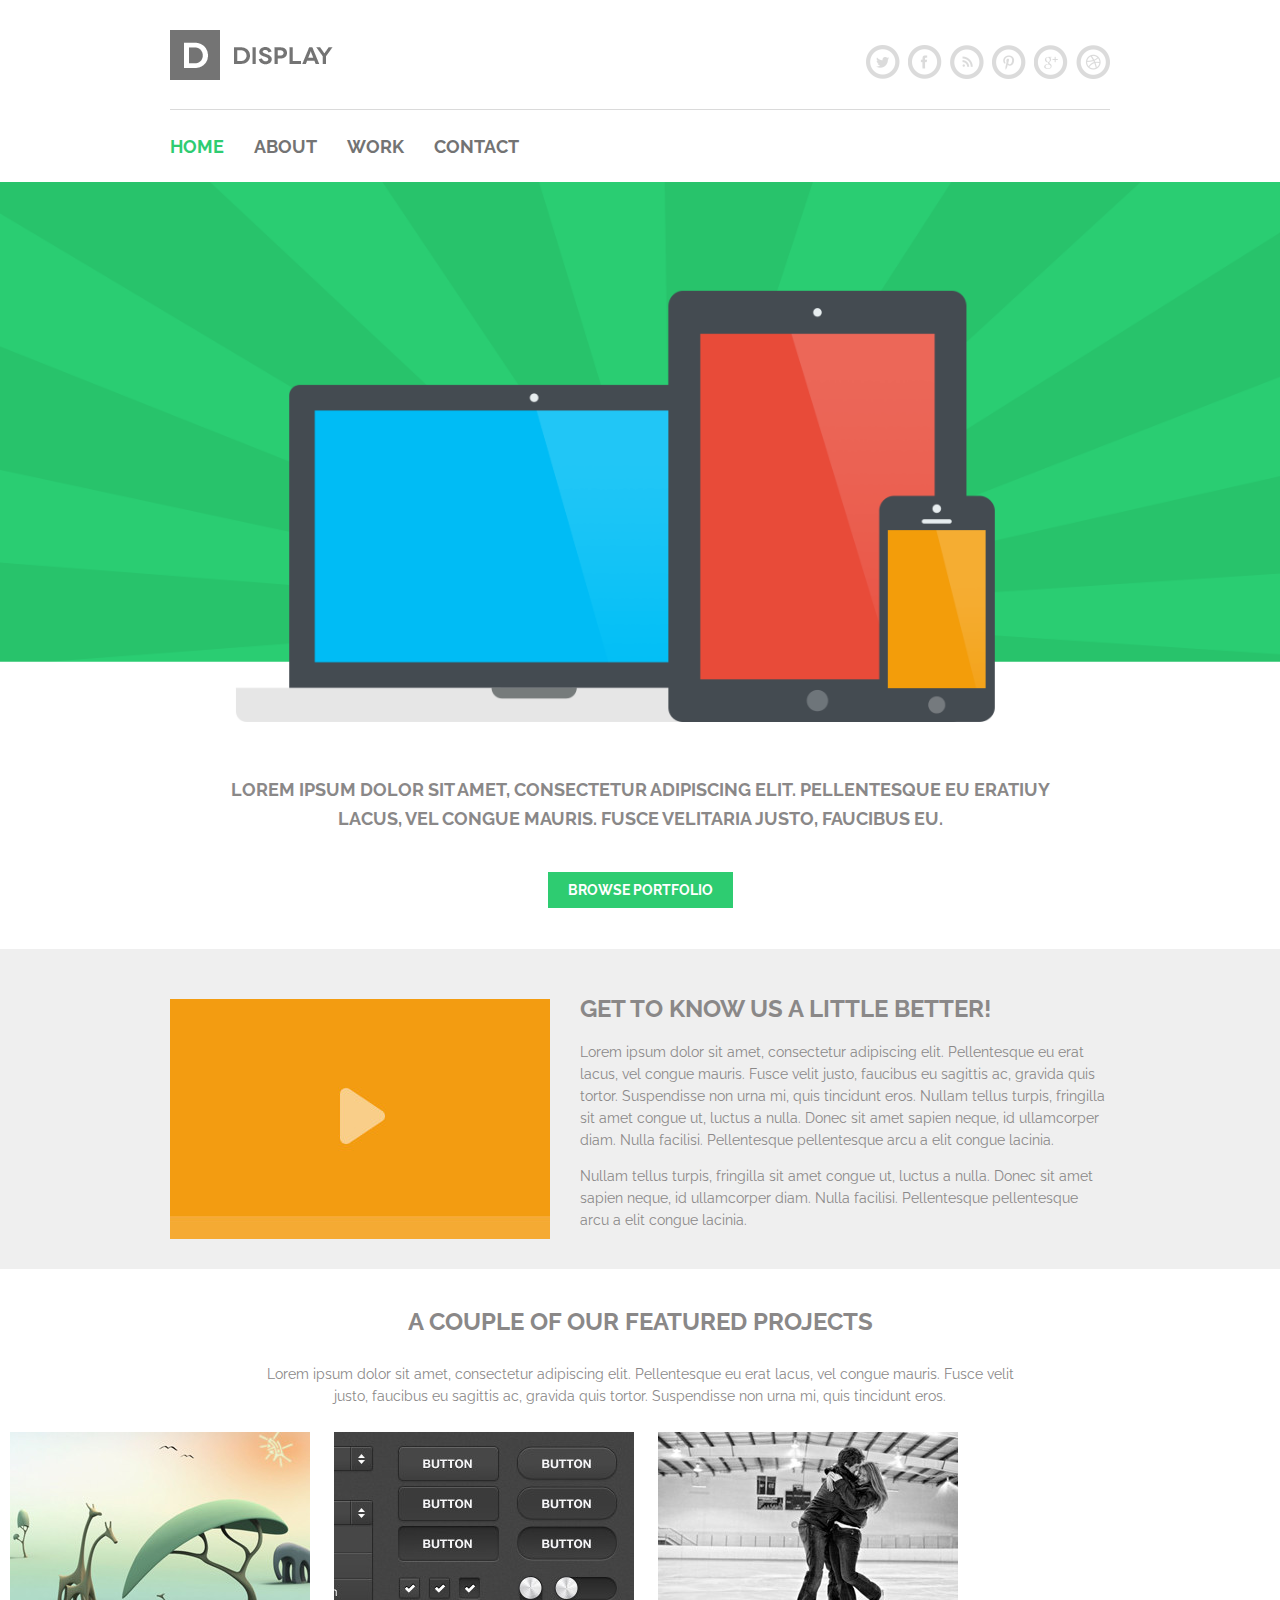
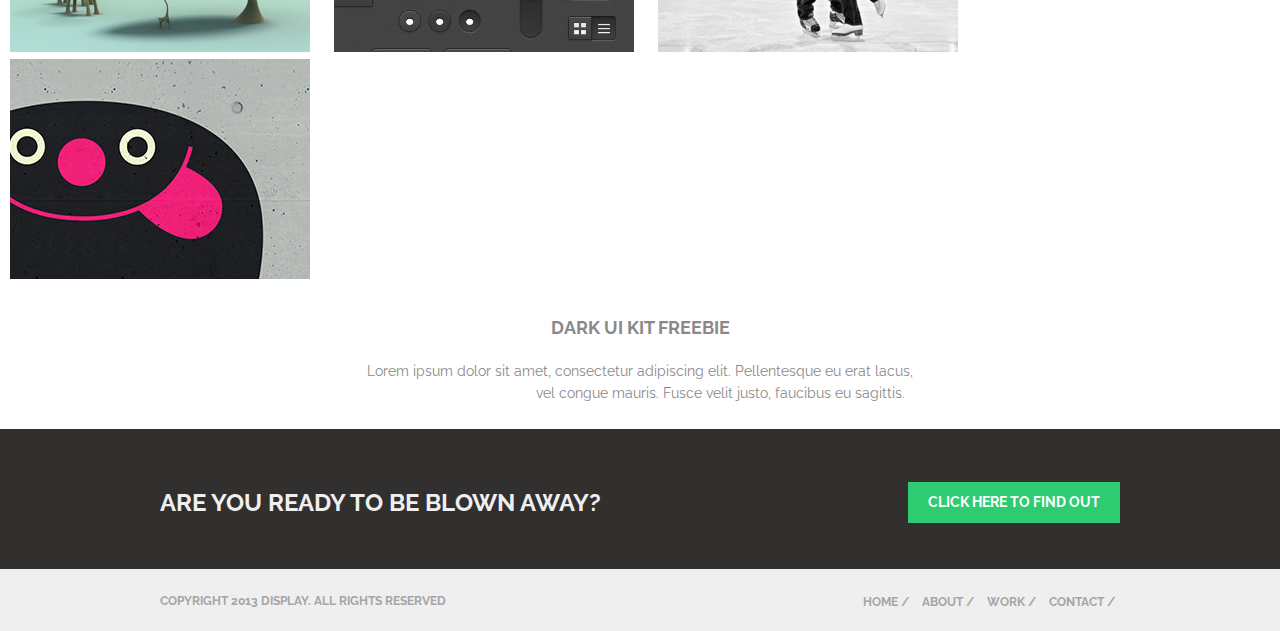
<file: index.html>
<!DOCTYPE html>
<html>
<head lang="en">
	<title>Display</title>
	<meta http-equiv="X-UA-Compatible" content="IE=edge">
	<meta name="viewport" content="width=device-width, initial-scale=1">
	<meta charset="UTF-8">
	<meta name="description" content="" />
	<meta name="keywords" content="" />
	<link rel="icon" href="favicon.ico"/>
	<link rel="stylesheet" href="https://maxcdn.bootstrapcdn.com/font-awesome/4.4.0/css/font-awesome.min.css">
	<link rel="stylesheet" href="css/normalize.css" />
	<link rel="stylesheet" href="css/layout.css" />
	<link rel="stylesheet" href="css/style.css" />

	<!--[if lt IE 9]>
		<script src="https://oss.maxcdn.com/html5shiv/3.7.2/html5shiv.min.js"></script>
		<script src="https://oss.maxcdn.com/respond/1.4.2/respond.min.js"></script>
		<![endif]-->
	</head>
	<body>
		<header class="ba-header">
			<div class="ba-header__main">
				<div class="ba-header__logo">
					<img src="img/logo.png">
				</div>
				<div class="ba-header__socials">
					<a href="https://twitter.com/?lang=uk
					" class="ba-social-link ba-social-link--tw" target="_blank"></a>
					<a href="https://facebook.com" class="ba-social-link ba-social-link--fb" target="_blank"></a>
					<a href="#" class="ba-social-link ba-social-link--rss" target="_blank"></a>
					<a href="#" class="ba-social-link ba-social-link--pn" target="_blank"></a>
					<a href="#" class="ba-social-link ba-social-link--gp" target="_blank"></a>
					<a href="#" class="ba-social-link ba-social-link--dr" target="_blank"></a>
				</div>
			</div>
			<nav role="navigation">
				<ul class="ba-nav">
					<li class="ba-nav__item"><a class="ba-nav__item-link ba-nav__item-link__green" href="index.html">Home</a></li>
					<li class="ba-nav__item"><a class="ba-nav__item-link" href="about.html">About</a></li>
					<li class="ba-nav__item"><a class="ba-nav__item-link" href="work.html">Work</a></li>
					<li class="ba-nav__item"><a class="ba-nav__item-link" href="contact.html">Contact</a></li>
				</ul>
			</nav>
		</header>
		<main role="main">
			<section class="ba-home-screen">
				<img class="ba-home-screen__image" src="img/home-main-bg.png" alt="devices">
				<div class="margin_auto">
					<p class="ba-home-screen__text">Lorem ipsum dolor sit amet, consectetur adipiscing elit. Pellentesque eu eratiuy
lacus, vel congue mauris. Fusce velitaria justo, faucibus eu.</p>
						<a class="ba-footer__link" href="#" target="_blank">Browse portfolio</a>
					</div>
				</section>
				<section class="ba-home-get-to">
					<div class="ba-home-get-to__content">
						<img class="ba-home-get-to__content-image" src="img/main-video.jpg" alt="Video picture">
						<h3 class="ba-home-get-to__content-article">Get To Know Us a Little Better!</h3>
						<p class="ba-home-get-to__content-text">Lorem ipsum dolor sit amet, consectetur adipiscing elit. Pellentesque eu erat lacus, vel congue mauris. Fusce velit justo, faucibus eu sagittis ac, gravida quis tortor. Suspendisse non urna mi, quis tincidunt eros. Nullam tellus turpis, fringilla sit amet congue ut, luctus a nulla. Donec sit amet sapien neque, id ullamcorper diam. Nulla facilisi. Pellentesque pellentesque arcu a elit congue lacinia.</p>
						<p class="ba-home-get-to__content-text">Nullam tellus turpis, fringilla sit amet congue ut, luctus a nulla. Donec sit amet sapien neque, id ullamcorper diam. Nulla facilisi. Pellentesque pellentesque arcu a elit congue lacinia.</p>
					</div>
				</section>
				<section class="ba-home-article-top">
					<h3 class="ba-home-article__main">A Couple of Our Featured Projects</h3>
					<p class="ba-home-article__text">Lorem ipsum dolor sit amet, consectetur adipiscing elit. Pellentesque eu erat lacus, vel congue mauris. Fusce velit
justo, faucibus eu sagittis ac, gravida quis tortor. Suspendisse non urna mi, quis tincidunt eros.</p>
				</section>
				<section class="ba-home-images">
					<img src="img/img1.jpg" alt="image">
					<img src="img/img2.jpg" alt="image">
					<img src="img/img3.jpg" alt="image">
					<img src="img/img4.jpg" alt="image">
				</section>
				<section class="ba-home-article-bottom">
					<h3 class="ba-home-article__main-bottom">Dark UI Kit Freebie</h3>
					<p class="ba-home-article__text">Lorem ipsum dolor sit amet, consectetur adipiscing elit. Pellentesque eu erat lacus,
					vel congue mauris. Fusce velit justo, faucibus eu sagittis.</p>
				</section>
			</main>
			<footer>
				<section class="ba-footer-top">
					<div class="ba-footer-top-block">
						<h3 class="ba-footer__text ba-float-left">Are you ready to be blown away?</h3>
						<a class="ba-footer__link ba-float-right" href="#" target="_blank">Click here to find out</a>
					</div>
				</section>
				<section class="ba-footer-bottom">
					<div class="ba-footer-bottom-block">
						<p  class="ba-footer-bottom__text ba-float-left">Copyright 2013 Display. All Rights Reserved</p>
						<div class="ba-footer-sub-menu ba-float-right">
							<a class="ba-sub-menu__item-link" href="index.html">Home</a>
							<a class="ba-sub-menu__item-link" href="about.html">About</a>
							<a class="ba-sub-menu__item-link" href="work.html">Work</a>
							<a class="ba-sub-menu__item-link" href="contact.html">Contact</a>
						</div>
					</div>
				</section>
			</footer>
		</body>
		</html>
</file>
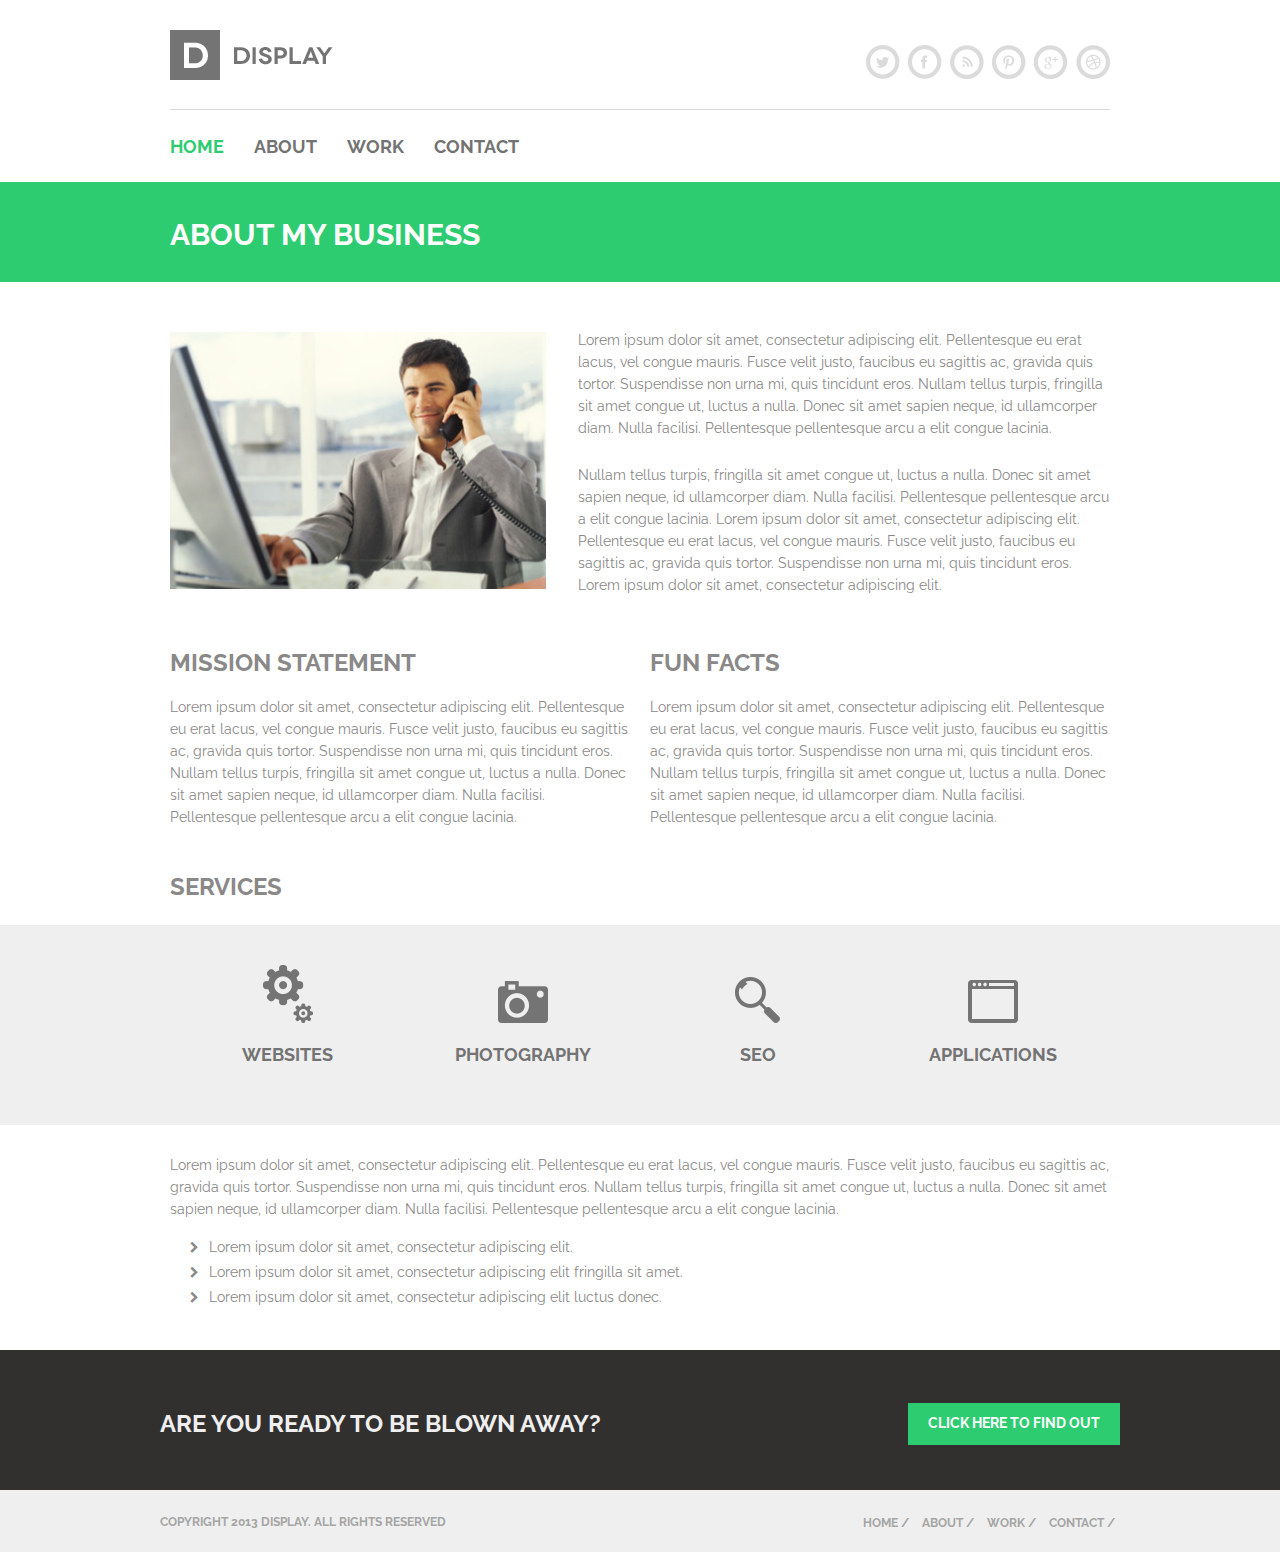
<file: about.html>
<!DOCTYPE html>
<html>
<head lang="en">
	<title>Display</title>
	<meta http-equiv="X-UA-Compatible" content="IE=edge">
	<meta name="viewport" content="width=device-width, initial-scale=1">
	<meta charset="UTF-8">
	<meta name="description" content="" />
	<meta name="keywords" content="" />
	<link rel="icon" href="favicon.ico"/>
	<link rel="stylesheet" href="https://maxcdn.bootstrapcdn.com/font-awesome/4.4.0/css/font-awesome.min.css">
	<link rel="stylesheet" href="css/normalize.css" />
	<link rel="stylesheet" href="css/layout.css" />
	<link rel="stylesheet" href="css/style.css" />


	<!--[if lt IE 9]>
		<script src="https://oss.maxcdn.com/html5shiv/3.7.2/html5shiv.min.js"></script>
		<script src="https://oss.maxcdn.com/respond/1.4.2/respond.min.js"></script>
		<![endif]-->
	</head>
	<body>
		<header class="ba-header">
			<div class="ba-header__main">
				<div class="ba-header__logo">
					<img src="img/logo.png" />
				</div>
				<div class="ba-header__socials">
					<a href="#" class="ba-social-link ba-social-link--tw" target="_blank"></a>
					<a href="#" class="ba-social-link ba-social-link--fb" target="_blank"></a>
					<a href="#" class="ba-social-link ba-social-link--rss" target="_blank"></a>
					<a href="#" class="ba-social-link ba-social-link--pn" target="_blank"></a>
					<a href="#" class="ba-social-link ba-social-link--gp" target="_blank"></a>
					<a href="#" class="ba-social-link ba-social-link--dr" target="_blank"></a>
				</div>
			</div>
			<nav role="navigation">
				<ul class="ba-nav">
					<li class="ba-nav__item"><a class="ba-nav__item-link ba-nav__item-link__green" href="index.html">Home</a></li>
					<li class="ba-nav__item"><a class="ba-nav__item-link" href="about.html">About</a></li>
					<li class="ba-nav__item"><a class="ba-nav__item-link" href="work.html">Work</a></li>
					<li class="ba-nav__item"><a class="ba-nav__item-link" href="contact.html">Contact</a></li>
				</ul>
			</nav>
		</header>
		<!-- End Header -->
		<main role="main">
			<div class="ba-section-top">
				<p class="ba-section-top__text">About my business</p>
			</div>
			<div class="ba-conteiner cf">
				<section class="ba-section__about-me">
					<img class="ba-section__about-me__image" src="img/about-me.jpg"	alt="My photo" />
					<div class="ba-section__about-me__text">
						<p>Lorem ipsum dolor sit amet, consectetur adipiscing elit. Pellentesque eu erat lacus, vel congue mauris. Fusce velit justo, faucibus eu sagittis ac, gravida quis tortor. Suspendisse non urna mi, quis tincidunt eros. Nullam tellus turpis, fringilla sit amet congue ut, luctus a nulla. Donec sit amet sapien neque, id ullamcorper diam. Nulla facilisi. Pellentesque pellentesque arcu a elit congue lacinia.</p>
						<p>Nullam tellus turpis, fringilla sit amet congue ut, luctus a nulla. Donec sit amet sapien neque, id ullamcorper diam. Nulla facilisi. Pellentesque pellentesque arcu a elit congue lacinia. Lorem ipsum dolor sit amet, consectetur adipiscing elit. Pellentesque eu erat lacus, vel congue mauris. Fusce velit justo, faucibus eu sagittis ac, gravida quis tortor. Suspendisse non urna mi, quis tincidunt eros. Lorem ipsum dolor sit amet, consectetur adipiscing elit.</p>
					</div>
				</section>
				<div class="ba-grid cf">
					<div class="ba-width-1-2 ba-width-1-2_left">
						<h3 class="ba-section__about-me-article">Mission Statement</h3>
						<p class="ba-section__about-me-article-text">Lorem ipsum dolor sit amet, consectetur adipiscing elit. Pellentesque eu erat lacus, vel congue mauris. Fusce velit justo, faucibus eu sagittis ac, gravida quis tortor. Suspendisse non urna mi, quis tincidunt eros. Nullam tellus turpis, fringilla sit amet congue ut, luctus a nulla. Donec sit amet sapien neque, id ullamcorper diam. Nulla facilisi. Pellentesque pellentesque arcu a elit congue lacinia.</p>
					</div>
					<div class="ba-width-1-2 ba-width-1-2_right">
						<h3 class="ba-section__about-me-article">Fun Facts</h3>
						<p class="ba-section__about-me-article-text">Lorem ipsum dolor sit amet, consectetur adipiscing elit. Pellentesque eu erat lacus, vel congue mauris. Fusce velit justo, faucibus eu sagittis ac, gravida quis tortor. Suspendisse non urna mi, quis tincidunt eros. Nullam tellus turpis, fringilla sit amet congue ut, luctus a nulla. Donec sit amet sapien neque, id ullamcorper diam. Nulla facilisi. Pellentesque pellentesque arcu a elit congue lacinia.</p>
					</div>
				</div>
				<h3 class="ba-section__about-me-article ba-section__about-me-article__bottom">Services</h3>
			</div>
			<div class="ba-section__about-me-links">
				<div class="ba-about-me-links__list">
					<a class="ba-about-me-links__item" href="#" target="_blank"><img class="ba-about-me-links__item-image ba-about-me-links__item-image-3" src="img/cogs.png" /><br>Websites</a>
					<a class="ba-about-me-links__item" href="#" target="_blank"><img class="ba-about-me-links__item-image ba-about-me-links__item-image-2" src="img/camera.png" /><br>Photography</a>
					<a class="ba-about-me-links__item" href="#" target="_blank"><img class="ba-about-me-links__item-image ba-about-me-links__item-image-3" src="img/lupa.png" /><br>Seo</a>
					<a class="ba-about-me-links__item" href="#" target="_blank"><img class="ba-about-me-links__item-image ba-about-me-links__item-image-4" src="img/window.png" /><br>Applications</a>
				</div>
				<section class="ba-about-me__bottom-section">
					<div class="ba-about-me__bottom-section-list">
						<p>Lorem ipsum dolor sit amet, consectetur adipiscing elit. Pellentesque eu erat lacus, vel congue mauris. Fusce velit justo, faucibus eu sagittis ac, gravida quis tortor. Suspendisse non urna mi, quis tincidunt eros. Nullam tellus turpis, fringilla sit amet congue ut, luctus a nulla. Donec sit amet sapien neque, id ullamcorper diam. Nulla facilisi. Pellentesque pellentesque arcu a elit congue lacinia.</p>
						<ul class="ba-about-me__bottom_list">
							<li class="ba-about-me__bottom_item"><i class="fa fa-chevron-right"></i>Lorem ipsum dolor sit amet, consectetur adipiscing elit.</li>
							<li class="ba-about-me__bottom_item"><i class="fa fa-chevron-right"></i>Lorem ipsum dolor sit amet, consectetur adipiscing elit fringilla sit amet.</li>
							<li class="ba-about-me__bottom_item"><i class="fa fa-chevron-right"></i>Lorem ipsum dolor sit amet, consectetur adipiscing elit luctus donec.</li>
						</ul>
					</div>
				</section>
			</div>
		</main>
		<!-- Footer -->
		<footer class="cf">
			<section class="ba-footer-top cf">
				<div class="ba-footer-top-block">
					<h3 class="ba-footer__text ba-float-left">Are you ready to be blown away?</h3>
					<a class="ba-footer__link ba-float-right" href="#" target="_blank">Click here to find out</a>
				</div>
			</section>
			<section class="ba-footer-bottom">
				<div class="ba-footer-bottom-block">
					<p  class="ba-footer-bottom__text ba-float-left">Copyright 2013 Display. All Rights Reserved</p>
					<div class="ba-footer-sub-menu ba-float-right">
						<a class="ba-sub-menu__item-link" href="index.html">Home</a>
						<a class="ba-sub-menu__item-link" href="about.html" >About</a>
						<a class="ba-sub-menu__item-link" href="work.html" >Work</a>
						<a class="ba-sub-menu__item-link" href="contact.html">Contact</a>
					</div>
				</div>
			</section>
		</footer>
	</body>
	</html>


	<!-- <i class="fa fa-chevron-right"></i> стрелка -->
</file>
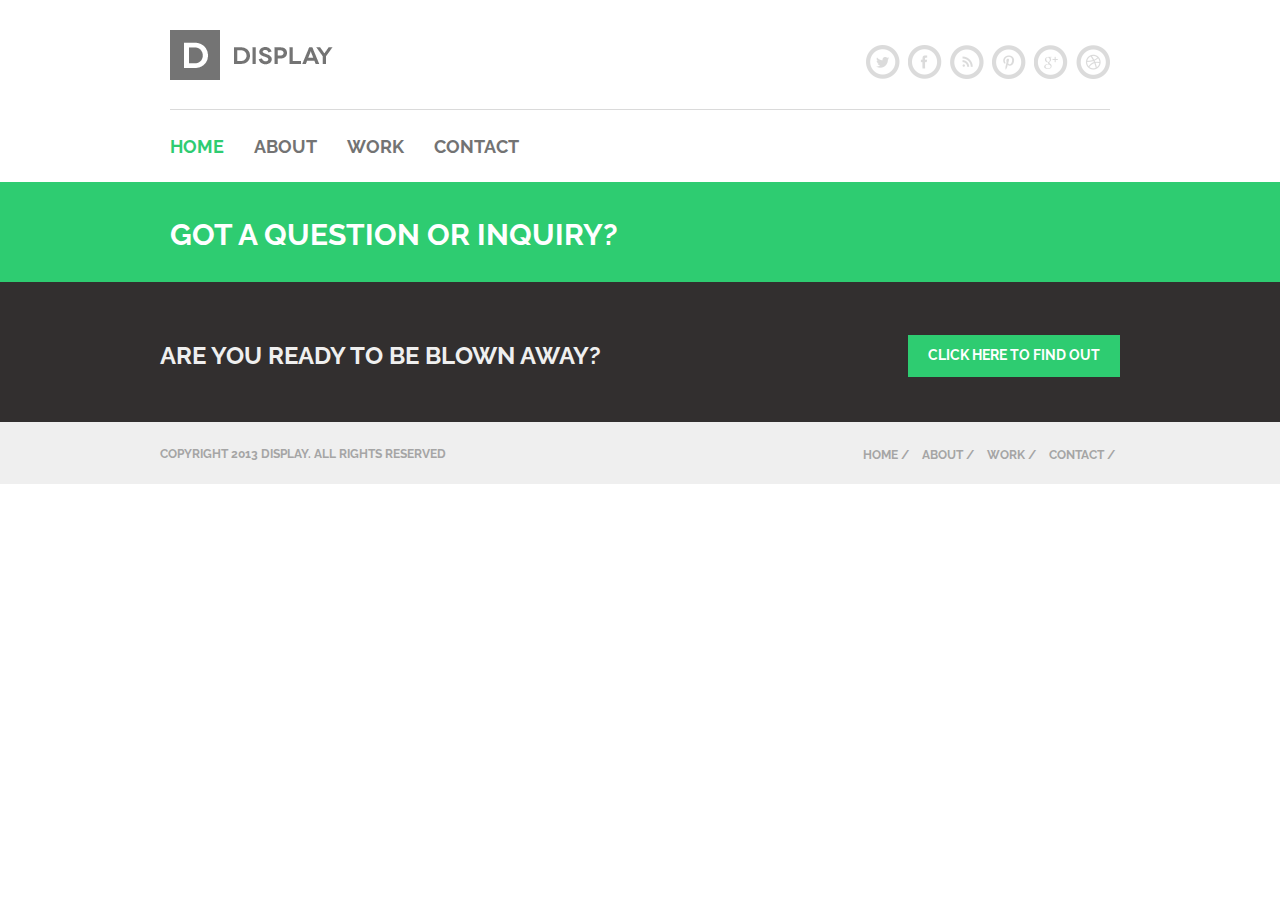
<file: contact.html>
<!DOCTYPE html>
<html>
<head lang="en">
	<title>Display</title>
	<meta http-equiv="X-UA-Compatible" content="IE=edge">
	<meta name="viewport" content="width=device-width, initial-scale=1">
	<meta charset="UTF-8">
	<meta name="description" content="" />
	<meta name="keywords" content="" />
	<link rel="icon" href="favicon.ico"/>
	<link rel="stylesheet" href="https://maxcdn.bootstrapcdn.com/font-awesome/4.4.0/css/font-awesome.min.css">
	<link rel="stylesheet" href="css/normalize.css" />
	<link rel="stylesheet" href="css/layout.css" />
	<link rel="stylesheet" href="css/style.css" />

	<!--[if lt IE 9]>
		<script src="https://oss.maxcdn.com/html5shiv/3.7.2/html5shiv.min.js"></script>
		<script src="https://oss.maxcdn.com/respond/1.4.2/respond.min.js"></script>
		<![endif]-->
	</head>
	<body>
		<header class="ba-header">
			<div class="ba-header__main">
				<div class="ba-header__logo">
					<img src="img/logo.png">
				</div>
				<div class="ba-header__socials">
					<a href="#" class="ba-social-link ba-social-link--tw" target="_blank"></a>
					<a href="#" class="ba-social-link ba-social-link--fb" target="_blank"></a>
					<a href="#" class="ba-social-link ba-social-link--rss" target="_blank"></a>
					<a href="#" class="ba-social-link ba-social-link--pn" target="_blank"></a>
					<a href="#" class="ba-social-link ba-social-link--gp" target="_blank"></a>
					<a href="#" class="ba-social-link ba-social-link--dr" target="_blank"></a>
				</div>
			</div>
			<nav role="navigation">
				<ul class="ba-nav">
					<li class="ba-nav__item"><a class="ba-nav__item-link ba-nav__item-link__green" href="index.html">Home</a></li>
					<li class="ba-nav__item"><a class="ba-nav__item-link" href="about.html">About</a></li>
					<li class="ba-nav__item"><a class="ba-nav__item-link" href="work.html">Work</a></li>
					<li class="ba-nav__item"><a class="ba-nav__item-link" href="contact.html">Contact</a></li>
				</ul>
			</nav>
		</header>
		<main role="main">
			<div class="ba-section-top">
				<p class="ba-section-top__text">Got a question or inquiry?</p>
			</div>
			<div class="ba-grid">

			</div>
		</main>
		<footer>
			<section class="ba-footer-top">
				<div class="ba-footer-top-block">
					<h3 class="ba-footer__text ba-float-left">Are you ready to be blown away?</h3>
					<a class="ba-footer__link ba-float-right" href="#" target="_blank">Click here to find out</a>
				</div>
			</section>
			<section class="ba-footer-bottom">
				<div class="ba-footer-bottom-block">
					<p  class="ba-footer-bottom__text ba-float-left">Copyright 2013 Display. All Rights Reserved</p>
					<div class="ba-footer-sub-menu ba-float-right">
						<a class="ba-sub-menu__item-link" href="index.html">Home</a>
						<a class="ba-sub-menu__item-link" href="about.html">About</a>
						<a class="ba-sub-menu__item-link" href="work.html">Work</a>
						<a class="ba-sub-menu__item-link" href="contact.html">Contact</a>
					</div>
				</div>
			</section>
		</footer>
	</body>
	</html>
</file>
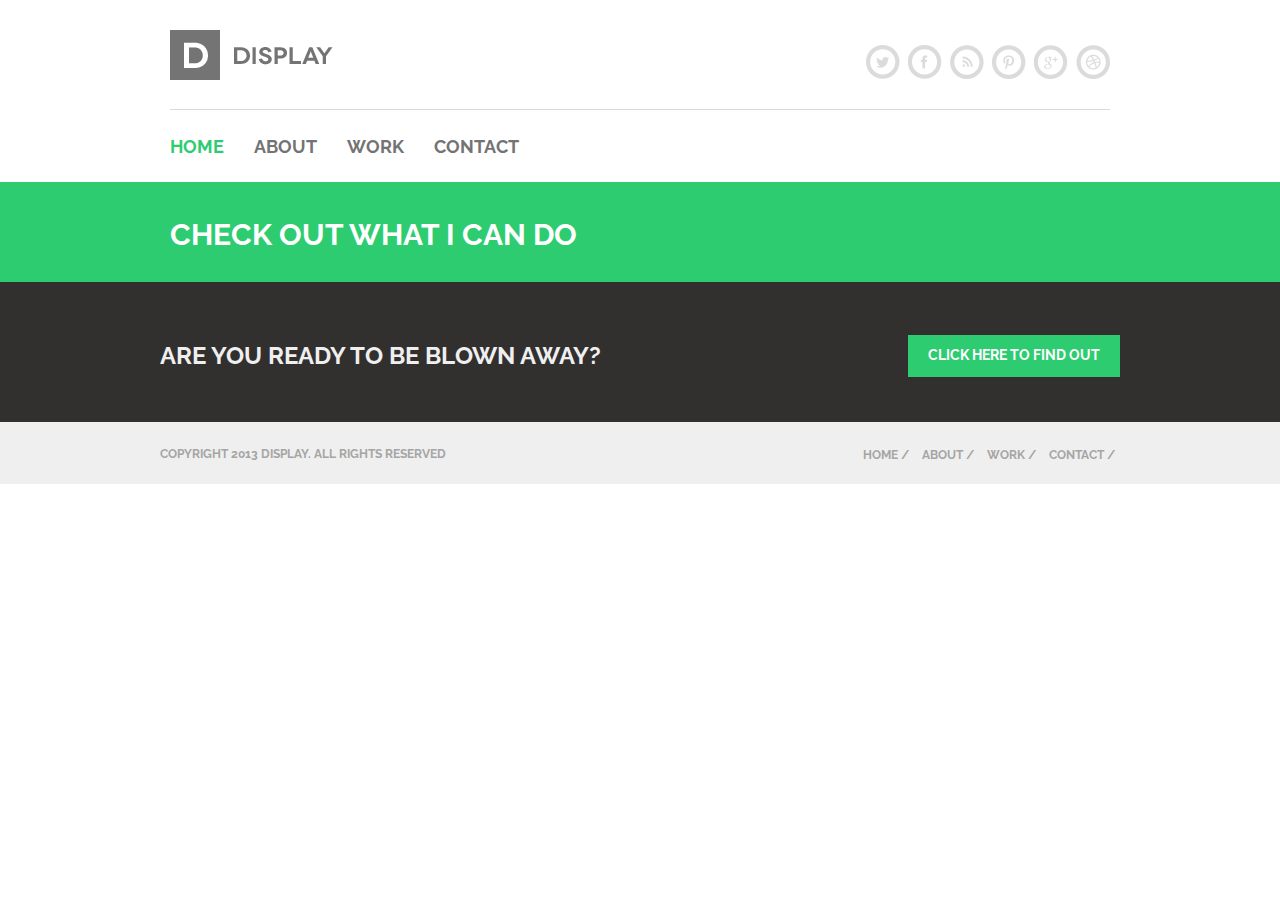
<file: work.html>
<!DOCTYPE html>
<html>
<head lang="en">
	<title>Display</title>
	<meta http-equiv="X-UA-Compatible" content="IE=edge">
	<meta name="viewport" content="width=device-width, initial-scale=1">
	<meta charset="UTF-8">
	<meta name="description" content="" />
	<meta name="keywords" content="" />
	<link rel="icon" href="favicon.ico"/>
	<link rel="stylesheet" href="https://maxcdn.bootstrapcdn.com/font-awesome/4.4.0/css/font-awesome.min.css">
	<link rel="stylesheet" href="css/normalize.css" />
	<link rel="stylesheet" href="css/layout.css" />
	<link rel="stylesheet" href="css/style.css" />

	<!--[if lt IE 9]>
		<script src="https://oss.maxcdn.com/html5shiv/3.7.2/html5shiv.min.js"></script>
		<script src="https://oss.maxcdn.com/respond/1.4.2/respond.min.js"></script>
		<![endif]-->
	</head>
	<body>
		<header class="ba-header">
			<div class="ba-header__main">
				<div class="ba-header__logo">
					<img src="img/logo.png">
				</div>
				<div class="ba-header__socials">
					<a href="#" class="ba-social-link ba-social-link--tw" target="_blank"></a>
					<a href="#" class="ba-social-link ba-social-link--fb" target="_blank"></a>
					<a href="#" class="ba-social-link ba-social-link--rss" target="_blank"></a>
					<a href="#" class="ba-social-link ba-social-link--pn" target="_blank"></a>
					<a href="#" class="ba-social-link ba-social-link--gp" target="_blank"></a>
					<a href="#" class="ba-social-link ba-social-link--dr" target="_blank"></a>
				</div>
			</div>
			<nav role="navigation">
				<ul class="ba-nav">
					<li class="ba-nav__item"><a class="ba-nav__item-link ba-nav__item-link__green" href="index.html">Home</a></li>
					<li class="ba-nav__item"><a class="ba-nav__item-link" href="about.html">About</a></li>
					<li class="ba-nav__item"><a class="ba-nav__item-link" href="work.html">Work</a></li>
					<li class="ba-nav__item"><a class="ba-nav__item-link" href="contact.html">Contact</a></li>
				</ul>
			</nav>
		</header>
		<main role="main">
					<div class="ba-section-top">
				<p class="ba-section-top__text">Check out what i can do</p>
			</div>
			<div class="ba-grid">

			</div>
		</main>
		<footer>
			<section class="ba-footer-top">
				<div class="ba-footer-top-block">
				<h3 class="ba-footer__text ba-float-left">Are you ready to be blown away?</h3>
					<a class="ba-footer__link ba-float-right" href="#" target="_blank">Click here to find out</a>
				</div>
			</section>
			<section class="ba-footer-bottom">
			<div class="ba-footer-bottom-block">
				<p  class="ba-footer-bottom__text ba-float-left">Copyright 2013 Display. All Rights Reserved</p>
				<div class="ba-footer-sub-menu ba-float-right">
					<a class="ba-sub-menu__item-link" href="index.html">Home</a>
					<a class="ba-sub-menu__item-link" href="about.html">About</a>
					<a class="ba-sub-menu__item-link" href="work.html">Work</a>
					<a class="ba-sub-menu__item-link" href="contact.html">Contact</a>
				</div>
				</div>
			</section>
		</footer>
	</body>
	</html>
</file>
<file: css/layout.css>
*, *:after, *:before {
	-webkit-box-sizing: border-box;
	-moz-box-sizing: border-box;
	box-sizing: border-box;
}

.ba-container-center{
	margin-left: auto;
	margin-right: auto;
}

img{
	max-width: 100%;
	height: auto;
}
/* Text align */
.ba-text-left {
	text-align: left;
}

.ba-text-right {
	text-align: right;
}

.ba-text-center {
	text-align: center;
}

/* Floats */
.ba-float-left {
	float: left;
}

.ba-float-right {
	float: right;
}

.ba-float-none {
	float: none;
}

/* Vertical align */
.ba-vertical-align:before {
	content: '';
	display: inline-block;
	height: 100%;
	vertical-align: middle;
}

[class*="ba-vertical-align-"] {
	display: inline-block;
}

.ba-vertical-align-top {
	vertical-align: top;
}

.ba-vertical-align-middle {
	vertical-align: middle;
}

.ba-vertical-align-bottom {
	vertical-align: bottom;
}

/* Absolute centering */
.ba-relative {
	position: relative;
}

.ba-absolute-center {
	display: block;
	position: absolute;
	left: 0;
	right: 0;
	top: 0;
	bottom: 0;
	margin: auto;
}

/* Circle element */
.ba-circle {
	-webkit-border-radius: 50%;
	-moz-border-radius: 50%;
	border-radius: 50%;
}

*, *:after, *:before {
	-webkit-box-sizing: border-box;
	-moz-box-sizing: border-box;
	box-sizing: border-box;
}
.ba-container-center{
	margin-left: auto;
	margin-right: auto;
}
img{
	max-width: 100%;
	height: auto;
}
/* Text align */
.ba-text-left {
	text-align: left;
}

.ba-text-right {
	text-align: right;
}

.ba-text-center {
	text-align: center;
}

/* Floats */
.ba-float-left {
	float: left;
}

.ba-float-right {
	float: right;
}

.ba-float-none {
	float: none;
}

/* Vertical align */
.ba-vertical-align:before {
	content: '';
	display: inline-block;
	height: 100%;
	vertical-align: middle;
}

[class*="ba-vertical-align-"] {
	display: inline-block;
}

.ba-vertical-align-top {
	vertical-align: top;
}

.ba-vertical-align-middle {
	vertical-align: middle;
}

.ba-vertical-align-bottom {
	vertical-align: bottom;
}

/* Absolute centering */
.ba-relative {
	position: relative;
}

.ba-absolute-center {
	display: block;
	position: absolute;
	left: 0;
	right: 0;
	top: 0;
	bottom: 0;
	margin: auto;
}

/* Circle element */
.ba-circle {
	-webkit-border-radius: 50%;
	-moz-border-radius: 50%;
	border-radius: 50%;
}

/*== Grid ==*/
/* Grid clearfix */

.ba-grid:before,
.ba-grid:after{
	content: " ";
	display: table;
}
.ba-grid:after{
	clear: both;
}

.ba-grid {
	*zoom: 1;
}
.ba-grid + .ba-grid {
	margin-top: 20px;
}
[class*="ba-width-"] {
	width: 100%;
}

.ba-grid > [class*="ba-width-"] {
	float: left;
	padding-left: 20px;
}
.ba-grid {
	margin-left: -20px;
}
/* No Padding Grid */
.ba-grid-nopad {
	margin-left: 0;
}

.ba-grid-nopad > [class*="ba-width-"] {
	padding-left: 0;
}

.ba-width-1-2,
.ba-width-2-4,
.ba-width-3-6{
	width: 50%;
}

.ba-width-1-3,
.ba-width-2-6{
	width: 33.333%;
}
.ba-width-2-3,
.ba-width-4-6{
	width: 66.667%;
}

.ba-width-1-4 {
	width: 25%;
}
.ba-width-3-4 {
	width: 75%;
}

.ba-width-1-5 {
	width: 20%;
}
.ba-width-2-5 {
	width: 40%;
}
.ba-width-3-5 {
	width: 60%;
}
.ba-width-4-5 {
	width: 80%;
}

.ba-width-1-6 {
	width: 16.667%;
}
.ba-width-5-6 {
	width: 83.333%;
}

.ba-width-1-7 {
	width: 14.2857%;
}

.ba-width-1-8 {
	width: 12.5%;
}

.ba-width-1-9 {
	width: 11.1111%;
}

.ba-width-1-10 {
	width: 10%;
}
</file>
<file: css/style.css>
@import url(https://fonts.googleapis.com/css?family=Raleway:400,700);


body {
	font: 400 14px/1.57 'Raleway', Arial, sans-serif;
	margin: 0;
	padding: 0;
}

a,
input[type="submit"],
input[type="button"],
button{
	-webkit-transition: color .3s ease-in, border-color .3s ease-in, background-color .3s ease-in, opacity .3s ease-in;
	-moz-transition: color .3s ease-in, border-color .3s ease-in, background-color .3s ease-in, opacity .3s ease-in;
	transition: color .3s ease-in, border-color .3s ease-in, background-color .3s ease-in, opacity .3s ease-in;
}

*,
*:before,
*:after {
	-webkit-box-sizing: border-box;
	-moz-box-sizing: border-box;
	box-sizing: border-box;
}

/* Header */

.ba-header {
	max-width: 960px;
	margin: 0 auto;
	padding-left: 10px;
	padding-right: 10px;

}

.ba-header__main {
	height: 80px;
	margin-top: 30px;
	border-bottom: 1px solid #dadada;
}

.ba-header__logo {
	float: left;

}

/* Socials */

.ba-header__socials {
	float: right;
	margin-top: 15px;
}

.ba-social-link {
	display: inline-block;
	width: 34px;
	height: 34px;
	background: url(../img/social-icons.png) no-repeat;
	margin-left: 4px;
}

.ba-social-link--tw:hover {
	background-position: 0 -39px;
}

.ba-social-link--fb {
	background-position: -42px 0;
}

.ba-social-link--fb:hover {
	background-position: -42px -39px;
}

.ba-social-link--rss {
	background-position: -83px 0;
}

.ba-social-link--rss:hover {
	background-position: -83px -39px;
}

.ba-social-link--pn {
	background-position: -125px 0;
}

.ba-social-link--pn:hover {
	background-position: -125px -39px;
}

.ba-social-link--gp {
	background-position: -167px 0;
}

.ba-social-link--gp:hover {
	background-position: -167px -39px;
}

.ba-social-link--dr {
	background-position: -208px 0;
}

.ba-social-link--dr:hover {
	background-position: -208px -39px;
}
/* End Socials */

/* Nav */

.ba-nav {
	margin: 2px 0 0 0;
	padding: 0;
	height: 70px;
	line-height: 70px;
	font-size: 0;
}

.ba-nav__item	{
	display: inline-block;
	margin: 0;
	padding: 0;
}

.ba-nav__item-link {
	text-decoration: none;
	color: #737373;
	font-size: 18px;
	font-weight: 700;
	text-transform: uppercase;
	padding: 10px 10px 10px 20px;
}

.ba-nav__item-link:hover {
	background: #737373;
	color: #fff;
}

.ba-nav__item-link__green {
	color: #2ECC71;
	margin-left: -10px;
	padding: 10px;
}

.ba-nav__item-link__green:hover {
	background: #2ECC71;
	color: #fff;
}

/* End Nav */

/* End Header */

/* HOME */

.margin_auto {
	width: 960px;
	margin: 0 auto;
	text-align: center;
}

.ba-home-screen {
	margin-bottom: 47px;
}

.ba-home-screen__image {
	width: 100%;
}

.ba-home-screen__text {
	white-space: pre;
	margin: 47px auto;
	text-transform: uppercase;
	color: #8a8888;
	font-weight: 700;
	font-size: 18px;
	text-align: center;
}

.ba-home-get-to {
	background: #efefef;
	height: 320px;
}

.ba-home-get-to__content {
	width: 960px;
	padding-left: 10px;
	padding-right: 10px;
	margin: 0 auto;
	padding-top: 50px;
}

.ba-home-get-to__content-image {
	float: left;
	margin-right: 30px;
}

.ba-home-get-to__content-article {
	padding-top: 0;
	margin-top: -2px;
	margin-bottom: 20px;
	font-size: 24px;
	line-height: 24px;
	text-transform: uppercase;
	font-weight: 700;
	color: #8a8888;
}

.ba-home-get-to__content-text {
	color: #8a8888;
	font-size: 14px;
	line-height: 22px;
}
.ba-home-article-top, .ba-home-article-bottom {
	max-width: 960px;
	margin: 0 auto;
	padding: 10px;
}
.ba-home-article__text {
	font-size: 14px;
	color: #8a8888;
	text-align: center;
	white-space: pre;
}

.ba-home-article__main {
	font-size: 24px;
	color: #8a8888;
	text-align: center;
	text-transform: uppercase;
}

.ba-home-article__main-bottom {
	font-size: 18px;
	color: #8a8888;
	text-align: center;
	text-transform: uppercase;
}

.ba-home-images {
}

.ba-home-images > img{
padding: 0;
margin-left: 10px;
margin-right: 10px;

}

/* END HOME */

/* ABOUT */
.ba-section-top {
	height: 100px;
	background: #2ECC71;
	color: #fff;
}

.ba-section-top__text {
	max-width: 960px;
	margin: 0 auto;
	padding: 29px 10px 0;
	font-size: 30px;
	font-weight: 700;
	text-transform: uppercase;
}

.cf {
	clear: both;
}

.ba-conteiner {
	max-width: 960px;
	margin: 0 auto;
	padding: 0 10px;
	font: 300 14px/1.57;
}

.ba-section__about-me {
	padding: 50px 0;
}

.ba-section__about-me__image{
	float: left;
	width: 40%;
}

.ba-section__about-me__text {
	float: right;
	padding-left: 32px;
	width: 60%;
	margin-top: -16px;
}

.ba-section__about-me__text > p:last-child {
	margin-top: 25px;
}

.ba-section__about-me__text p, .ba-section__about-me-article, .ba-section__about-me-article-text{
	color: #8a8888;
}

.ba-width-1-2_left {
	float: left;
}

.ba-width-1-2_right {
	float: right;
	padding-left: 30px;
}

.ba-section__about-me-article {
	padding-top: 9px;
	font-size: 24px;
	text-transform: uppercase;
}

.ba-section__about-me-article-text {
	margin-top: -8px;
}

.ba-section__about-me-article__bottom {
	margin-top: 16px;
}

.ba-section__about-me-links{
	margin-top: -5px;
	height: 200px;
	background: #EFEFEF;
	margin-bottom: 225px;
}

.ba-about-me-links__list {
	width: 960px;
	margin: 0 auto;
	padding: 0 10px;
	font-size: 0;
	vertical-align: middle;
}

.ba-about-me-links__item {
	font-size: 18px;
	font-weight: bold;
	display: inline-block;
	width: 25%;
	text-align: center;
	text-decoration: none;
	height: 200px;
	text-transform: uppercase;
	color: #737373;

}

.ba-about-me-links__item:hover {
	color: #423e3e;
	background: #dadada;
}

.ba-about-me-links__item-image {
	font-size: 18px;
	padding-top: 40px;
	padding-bottom: 10px;

}

.ba-about-me__bottom_item {
	line-height: 25px;
	list-style: none;
	margin-left: -20px;
	font-size: 14px;
	color: #8a8888;
}

.fa-chevron-right{
	font-size: 12px;
	margin-right: 10px;
}

.ba-about-me__bottom-section-list {
	height: 225px;
	width: 960px;
	margin: 0 auto;
	padding-left: 10px;
	padding-right: 10px;
}

.ba-about-me__bottom-section-list > p {
	font-size: 14px;
	color: #8a8888;
}

/*END ABOUT*/

/* Footer */
footer{

}

.ba-footer-top {
	height: 140px;
	background: #322f2f;
}

.ba-footer-top-block {
	max-width: 960px;
	margin: 0 auto;
	text-transform: uppercase;
	font-weight: 700;
}

.ba-footer__text {
	color: #efefef;
	font-size: 24px;
	margin-top: 55px;
}

.ba-footer__link {
	color: #ffffff;
	background: #2ecc71;
	text-decoration: none;
	margin-top: 53px;
	padding: 10px 20px;
	text-transform: uppercase;
	font-weight: 700;

}

.ba-footer-bottom {
	height: 62px;
	background: #EFEFEF;
	font-weight: bold;
}

.ba-footer-bottom-block {
	max-width: 960px;
	margin: 0 auto;
	padding: 0;

}

.ba-footer-bottom__text {
	margin-top: 23px;
	font-size: 12px;
	text-transform: uppercase;
	color: #A5A5A5;

}
.ba-footer-sub-menu {
	margin-top: 22px;
}
.ba-sub-menu__item-link {
	color: #A5A5A5;
	font-size: 12px;
	padding: 5px;
	text-transform: uppercase;
	text-decoration: none;
}

.ba-sub-menu__item-link:hover {
	color: #EFEFEF;
	background: #A5A5A5;
}

.ba-sub-menu__item-link:after {
	content: "  /  "
}
/* End Footer */
</file>
